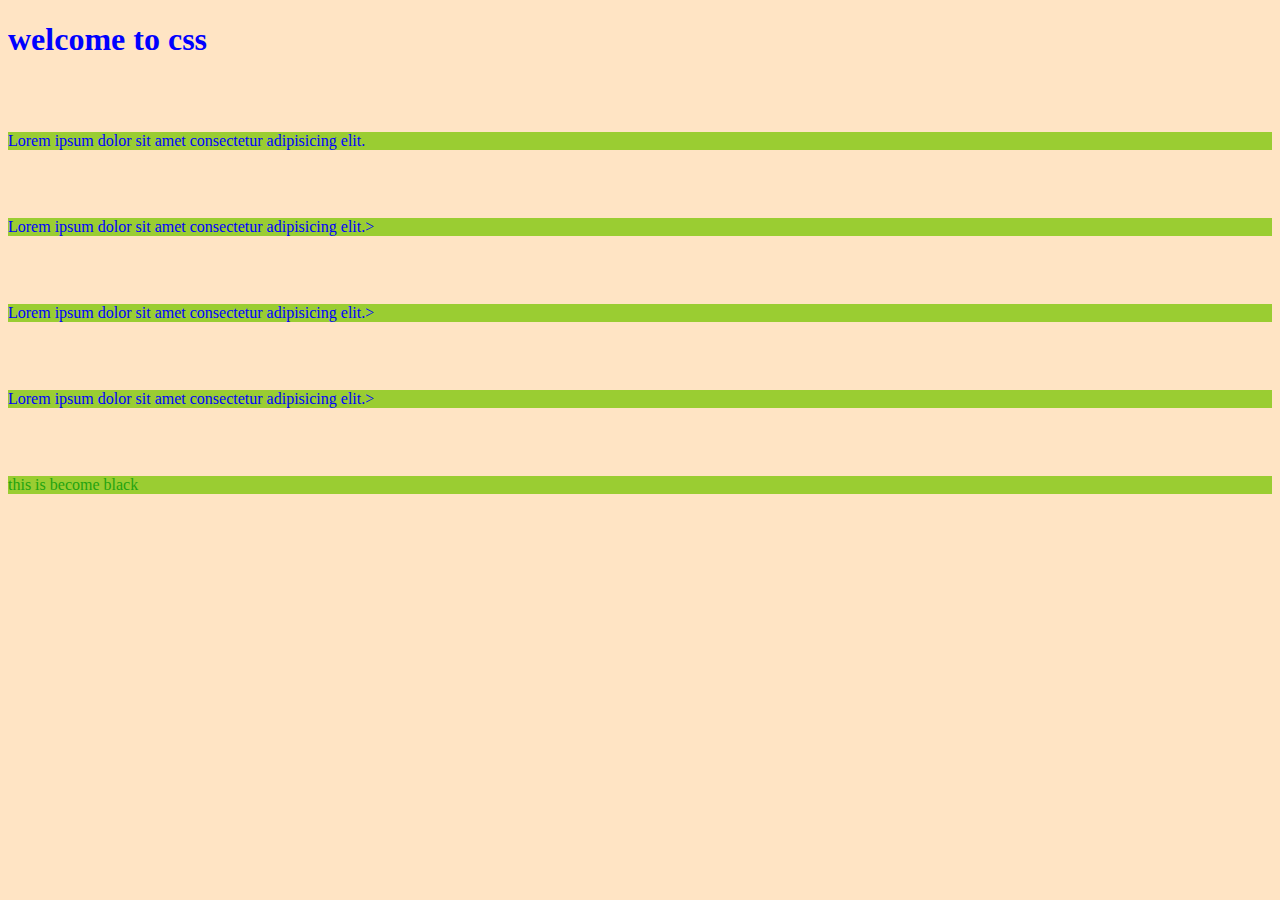
<file: index.html>
<!DOCTYPE html>
<html lang="en">
<head>
    <meta charset="UTF-8">
    <meta name="viewport" content="width=device-width, initial-scale=1.0">
    <title> css Day 1</title>
    <link rel="stylesheet" href="style.css">
    <!-- <style>
        /* syntax
        selector
        {
            property: value;
        }
    /* 
    </style>  -->

    <!-- <style>
         p
        {
            color: chocolate
        }
    </style> -->

    

</head>
<body style="background-color: bisque;">

    <!--We are using  CSS 3rd- version->
    <!  css  stands for cascading style sheet, it is used to add beautification to to your website 
    and it is verypowerful tool to enhance the visual appeal of your web page -->
    
<!--  there are three  different ways of css -->

<!-- 1. inline css- inline css can be directly appiled to the tag, and it is  having highest priority.
2. internal css.internal css  is appiled in head section of html, where we use style tag to write css
                css code,it is having  second priority
3. external css-  to apply external css, we have to create  a new file with .css(extension) and it is good
                   practice to use external.   -->

                   <h1 style="color: blue">welcome to css</h1><br> <br>

                   <p style="color: blue">Lorem ipsum dolor sit amet consectetur adipisicing elit.</p><br> <br>

                   <p style="color: blue">Lorem ipsum dolor sit amet consectetur adipisicing elit.></p> <br><br>

                   <p style="color: blue">Lorem ipsum dolor sit amet consectetur adipisicing elit.></p><br> <br>
                   
                   <p style="color: blue">Lorem ipsum dolor sit amet consectetur adipisicing elit.></p> <br><br>



                   <p>this is become black</p>

</body>
</html
</file>
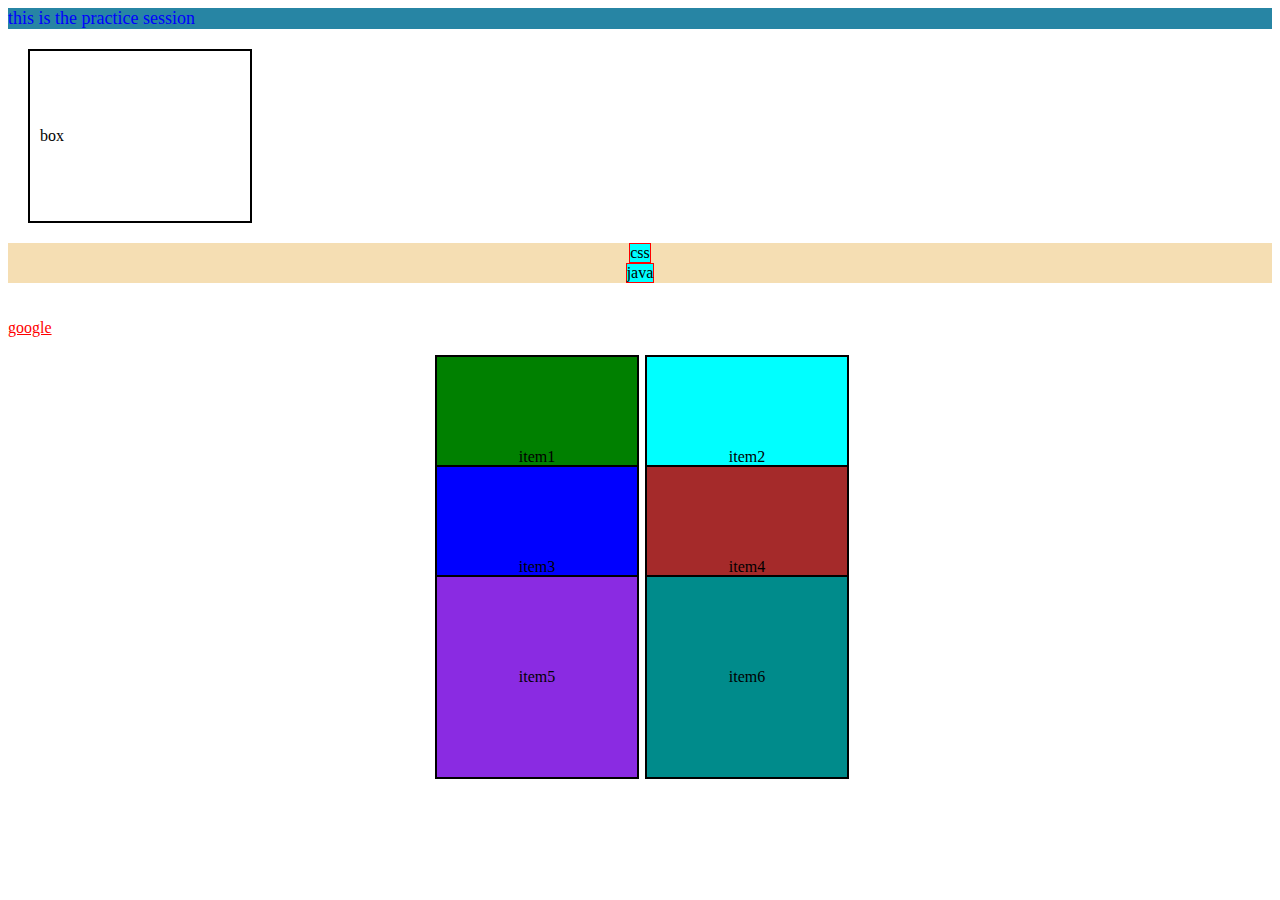
<file: cssprac/index.html>
<!DOCTYPE html>
<html lang="en">
<head>
    <meta charset="UTF-8">
    <meta name="viewport" content="width=device-width, initial-scale=1.0">
    <link rel="stylesheet" href="./style.css">
    <title>Document</title>
</head>
<body>
    <div  id="parent">
        this is the practice session
</div>

    <!-- task2 -->
    <div class="box"> box</div>
    <!-- task3 -->
    <div class="container">
        <div class="centered"> css</div>
        <div class="centered">java</div>
    </div>
    <br> <br>
 
    <!-- task5-->
    <a href="www.google.com"> google</a>
    <br> <br>

    <!-- task6 -->

    <div class="parent">
        <div class="childs" id="child1"> item1</div>
        <div class="childs" id="child2"> item2</div>
        <div class="childs" id="child3"> item3</div>
        <div class="childs" id="child4"> item4</div>
        <div class="childs" id="child5"> item5</div>
        <div class="childs" id="child6"> item6</div>
    </div>
</body>
</html>
</file>
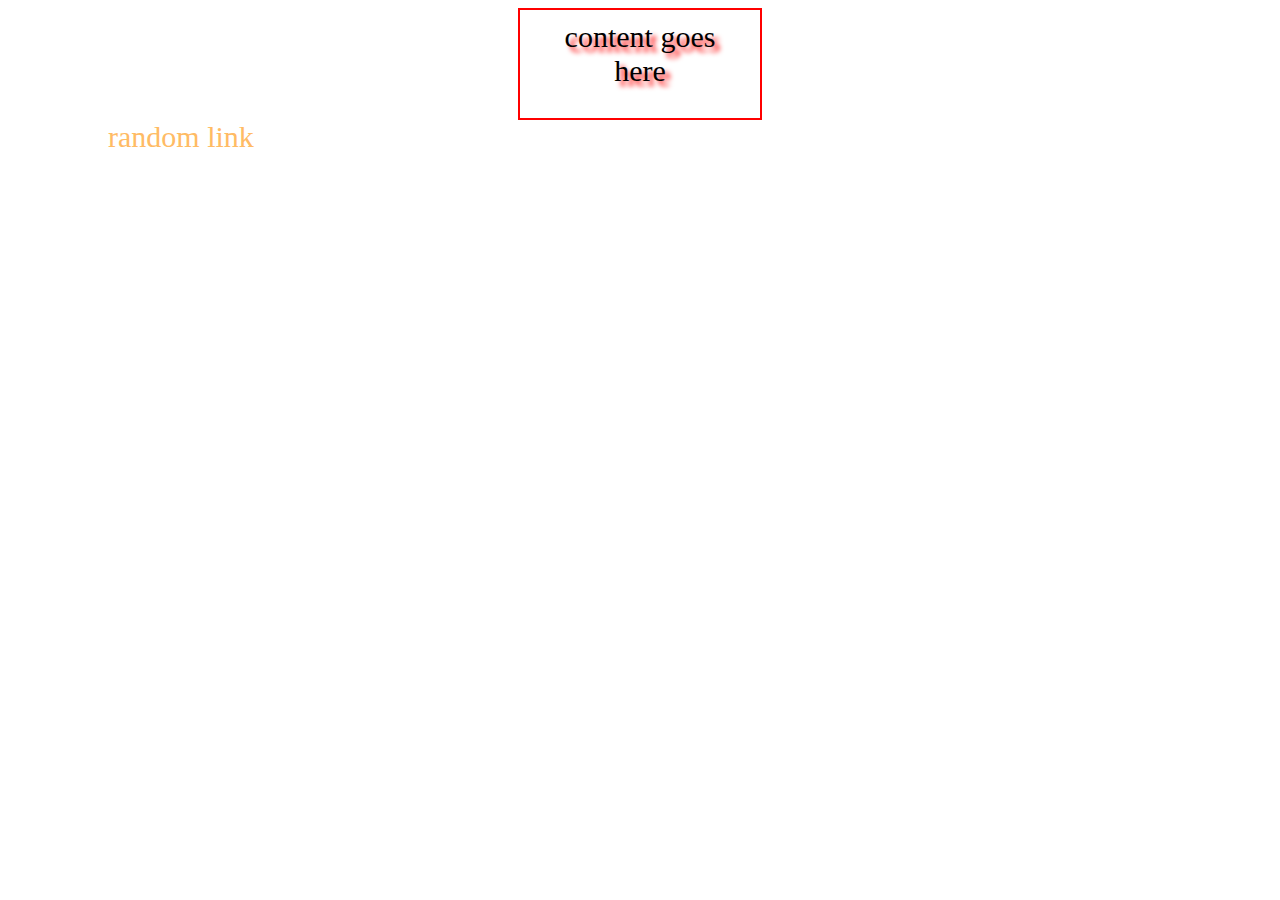
<file: day 02/index.html>
<!DOCTYPE html>
<html lang="en">
<head>
    <meta charset="UTF-8">
    <meta name="viewport" content="width=device-width, initial-scale=1.0">
    <link rel="stylesheet" href="style.css">
    <title>css day02</title>
    
</head>
<body>
    <!-- selectors- element,  id class, universal, pseudo selectors, attribute, combinator -->
    <!-- font properties -->
    <!-- <p> we will apply  some font properties here</p>
    <p>Lorem ipsum dolor sit, amet consectetur adipisicing elit.
         Impedit alias, aspernatur sint nobis repellendus molestiae dolor! 
         Non eligendi incidunt dolores dolorum iste amet nemo dignissimos consectetur natus porro, maiores est?500 -->

    
    <div>content goes here</div>
    <a href="#"> random link</a>
    
</body>
</html>
</file>
<file: style.css>
p
{
    color:rgb(35, 163, 15);
    background-color: yellowgreen;
}
</file>
<file: cssprac/style.css>
#parent{
    background-color: rgb(39, 133, 164);
    color: blue;
    font-size: 18px;
}
/* task2 */
.box{
    border: 2px solid black;
    width: 200px;
    height: 150px;
    padding: 10px;
    margin: 20px;
    align-content: center;
}
    /* task3 */
    .container{
        display: flex;
        flex-direction: column;
        background-color: wheat;
        align-items: center;
    }
    .centered{
        border: 1px solid red;
        background-color: aqua;
        text-align:center ;
        align-content: center;
    }
    

/* task4 */
@media screen and (max-width: 600px) {
 body{
    background-color: rgb(137, 131, 131);
}
    
}


/* task5 */
a{
    color: red
}
a:hover{
    background-color: green;
}

.parent{
    background-color:white;
    display: grid;
    grid-template-columns: repeat(2, 200px);
    grid-template-rows: repeat(2, 100px);
    grid-gap:10px ;
    justify-content: center;
}

.childs{
    border: 2px solid black;
    width: 200px;
    height: 200px;
    text-align: center;
    align-content: center;
    
}

#child1{
    background-color: green ;
    
    
}
#child2{
    background-color:aqua;
    
}
#child3{
    background-color: blue;
    
}
#child4{
    background-color: brown;
    
}
#child5{
    background-color: blueviolet;
}
#child6{
    background-color: darkcyan;
    
}
</file>
<file: day 02/style.css>
@import url('https://fonts.googleapis.com/css2?family=Major+Mono+Display&family=Montserrat:ital,wght@0,100..900;1,100..900&display=swap');
/* * asterisk */

 /* selector
 {
     property: value;
 } */

          /* **********font properties in CSS************* */
/*p{
        text-align: center;
     */
        /* font-size: 25px;
        font-style: italic;
        font-variant: small-caps;
        font-family: 'Lucida Sans', 'Lucida Sans Regular', 'Lucida Grande', 'Lucida Sans Unicode', Geneva, Verdana, sans-serif;
        font-family: 'Major Mono Display', monospace;  */
    
        /* shorthand property of font */
        /* font: italic 3opx sans-serif; */

        /* in css,box model consists of 4 properties,contents,padding,border,margin */
    div{
            text-align: center;
            width: 200px;
            /* border-color: blue;
            border-style: solid;
            border-width: 20px; */ 
            /* border: 2px  dotted red;
            border: 2px dashed red; */
               border: 2px solid red;

            /* border: 3px groove red;
            border-left:  2px solid blue;
            border-right:  2px solid black;
            border-top: 2px solid green;
            border-bottom: 2px solid  rgb(11, 3, 5);
            background-color: blueviolet; */

            /* in css, margin and padding are the properties  to display the element, where margin is the space that get
            /* applied around the element and padding is the space that gets applied d/w border and content */

            property name : top right bottom left */
            border-radius: 5px 10px 20px 30px;
            padding: 10px 20px 30px;
            /* margin: 20px 30px 40px 50px; */
            /* margin: 100px 100px; */
            margin: auto;
            /* text-properties are applied to the text of   the element */
            font-size: 30px;
            text-align: :end;
            /* text-decoration: underline; */
            /* text-transform:lowercase; */

            text-shadow: 5px 5px 5px red;
        }
            /* /* we have dFFD3A3ifferent  ways of choosing color for the element and they are 1.by name 2.hex code 3. rgb 4.hsl */

            a{ 
                 text-decoration: none;
                /* color: black;
                color: rgb(196,61,61);
                color: rgba(40,100,159,0.8);  */

                color: rgb(196, 61, 61);
                margin-left: 100px;
                font-size: 30px;
                color:#FFBB64;
                

            }
</file>
